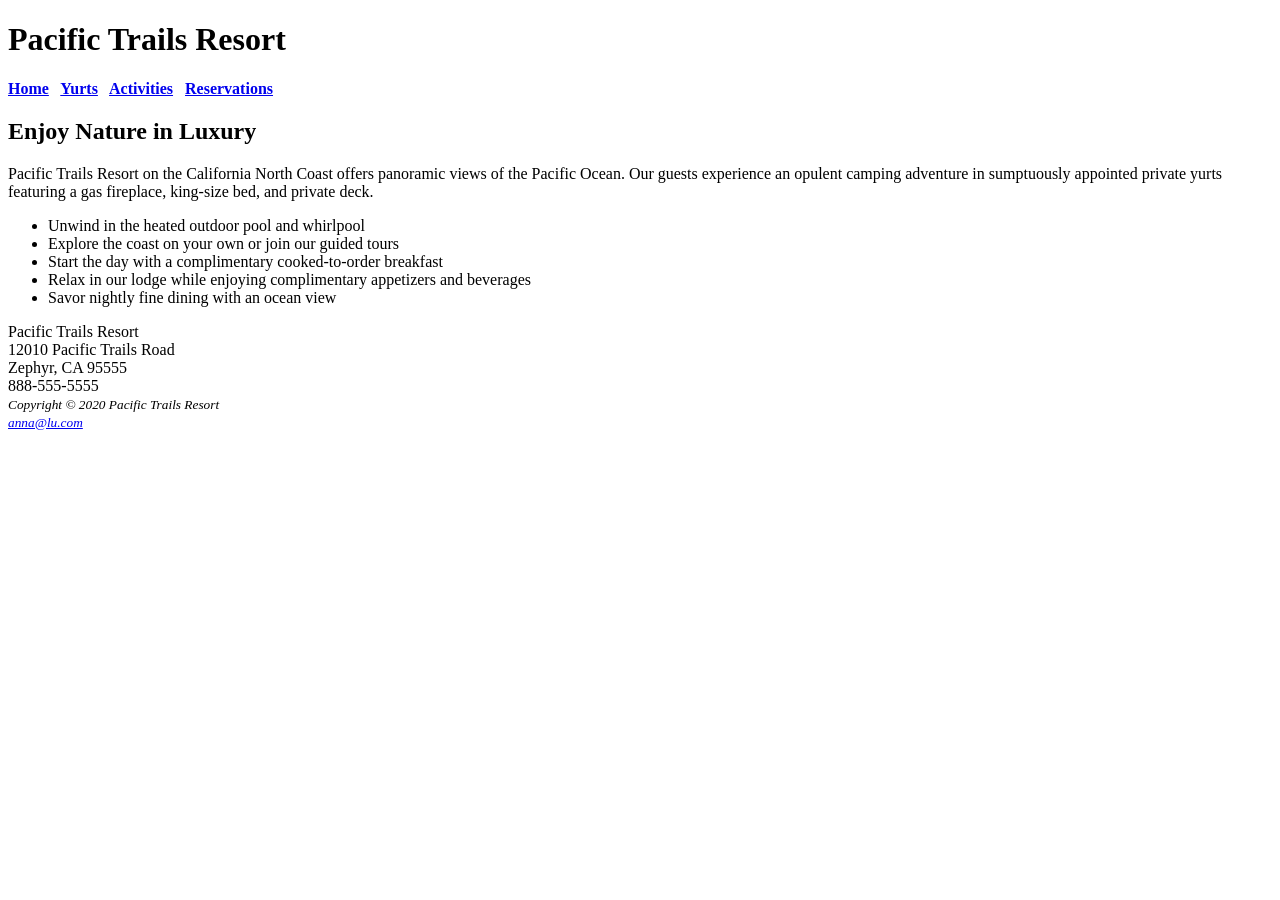
<file: ch2/index.html>
<!DOCTYPE html>
<html lang="en">
<head>
<title>Pacific Trails Resort</title>
<meta charset="utf-8">
</head>
<body>
<header>
  <h1>Pacific Trails Resort 
  </h1>
</header>
<nav>
  <b><a href="index.html">Home</a> &nbsp; 
     <a href="yurts.html">Yurts</a> &nbsp; 
	 <a href="activities.html">Activities</a> &nbsp;
     <a href="reservations.html">Reservations</a>
  </b>
</nav>
<main>
 <h2>Enjoy Nature in Luxury</h2>
 <p>Pacific Trails Resort on the California 
    North Coast offers panoramic views 
    of the Pacific Ocean. Our guests experience an opulent 
    camping adventure in sumptuously appointed 
    private yurts featuring a gas fireplace, king-size 
    bed, and private deck.</p>
 <ul>
<li>Unwind in the heated outdoor pool and whirlpool</li>
<li>Explore the coast on your own or join our guided tours</li>
<li>Start the day with a complimentary cooked-to-order breakfast</li>
<li>Relax in our lodge while enjoying complimentary appetizers and beverages</li>
<li>Savor nightly fine dining with an ocean view</li>
</ul>
<div> 
    Pacific Trails Resort <br> 
    12010 Pacific Trails Road <br> 
    Zephyr, CA 95555 <br> 
    888-555-5555 
</div>
</main>
<footer>
  <small><i>Copyright &copy; 2020 Pacific Trails Resort<br>
  <a href="malito:anna@lu.com"> anna@lu.com</a></i></small>
</footer>
</body>
</html>
</file>
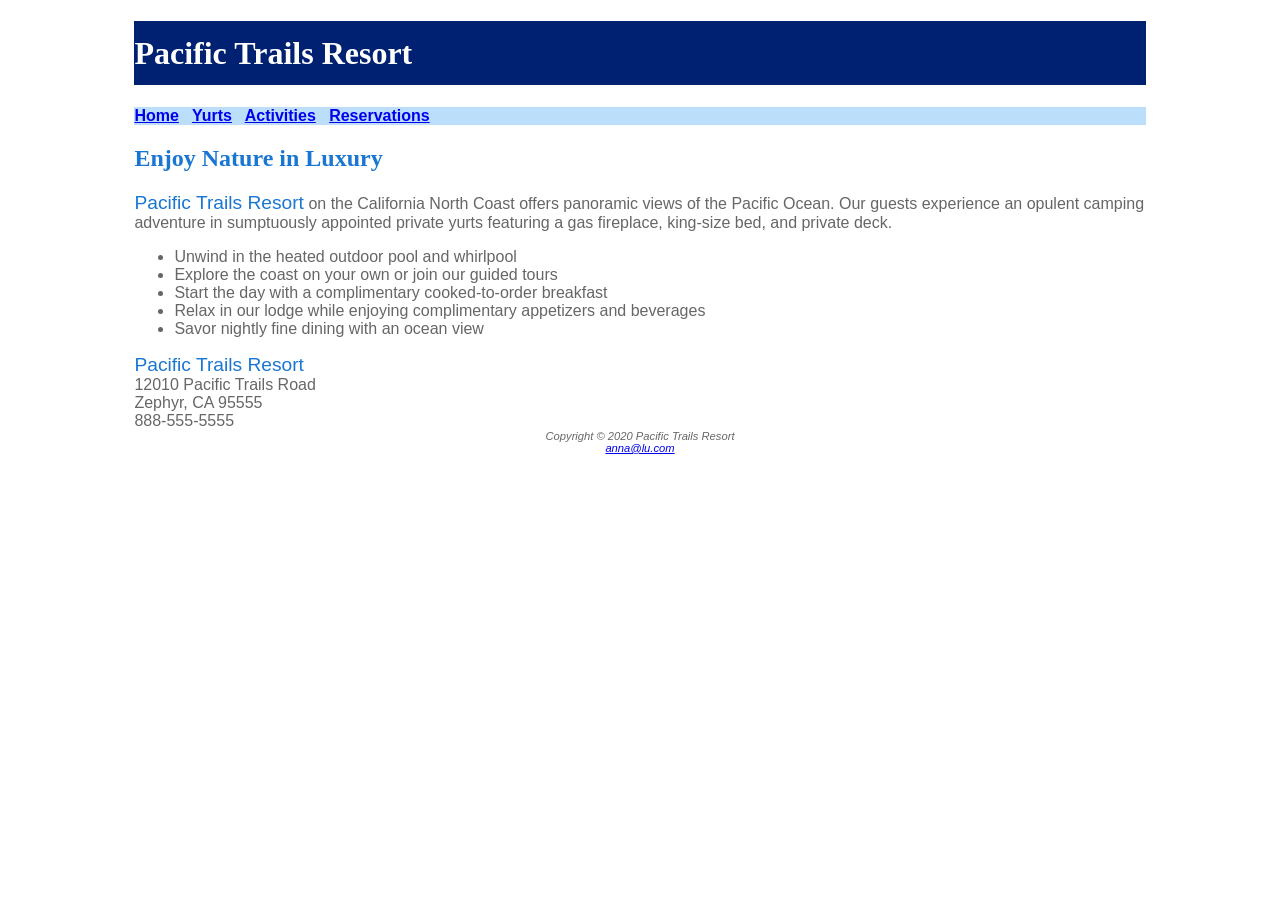
<file: ch3/index.html>
<!DOCTYPE html>
<html lang="en">
<head>
<title>Pacific Trails Resort</title>
<meta charset="utf-8">
<link href="pacific.css" rel="stylesheet">
</head>
<body>
<div id = wrapper>
<header>
  <h1>Pacific Trails Resort</h1>
</header>
<nav>
  <a href="index.html">Home</a> &nbsp; 
  <a href="yurts.html">Yurts</a> &nbsp; 
	<a href="activities.html">Activities</a> &nbsp;
  <a href="reservations.html">Reservations</a>
</nav>
<main>
 <h2>Enjoy Nature in Luxury</h2>
 <p><span class = resort>Pacific Trails Resort</span> on the California 
    North Coast offers panoramic views 
    of the Pacific Ocean. Our guests experience an opulent 
    camping adventure in sumptuously appointed 
    private yurts featuring a gas fireplace, king-size 
    bed, and private deck.</p>
 <ul>
<li>Unwind in the heated outdoor pool and whirlpool</li>
<li>Explore the coast on your own or join our guided tours</li>
<li>Start the day with a complimentary cooked-to-order breakfast</li>
<li>Relax in our lodge while enjoying complimentary appetizers and beverages</li>
<li>Savor nightly fine dining with an ocean view</li>
</ul>
<div> 
    <span class = resort>Pacific Trails Resort</span> <br> 
    12010 Pacific Trails Road <br> 
    Zephyr, CA 95555 <br> 
    888-555-5555 
</div>
</main>
<footer>
  Copyright &copy; 2020 Pacific Trails Resort<br>
  <a href="mailto:anna@lu.com"> anna@lu.com</a>
</footer>
</div>
</body>
</html>
</file>
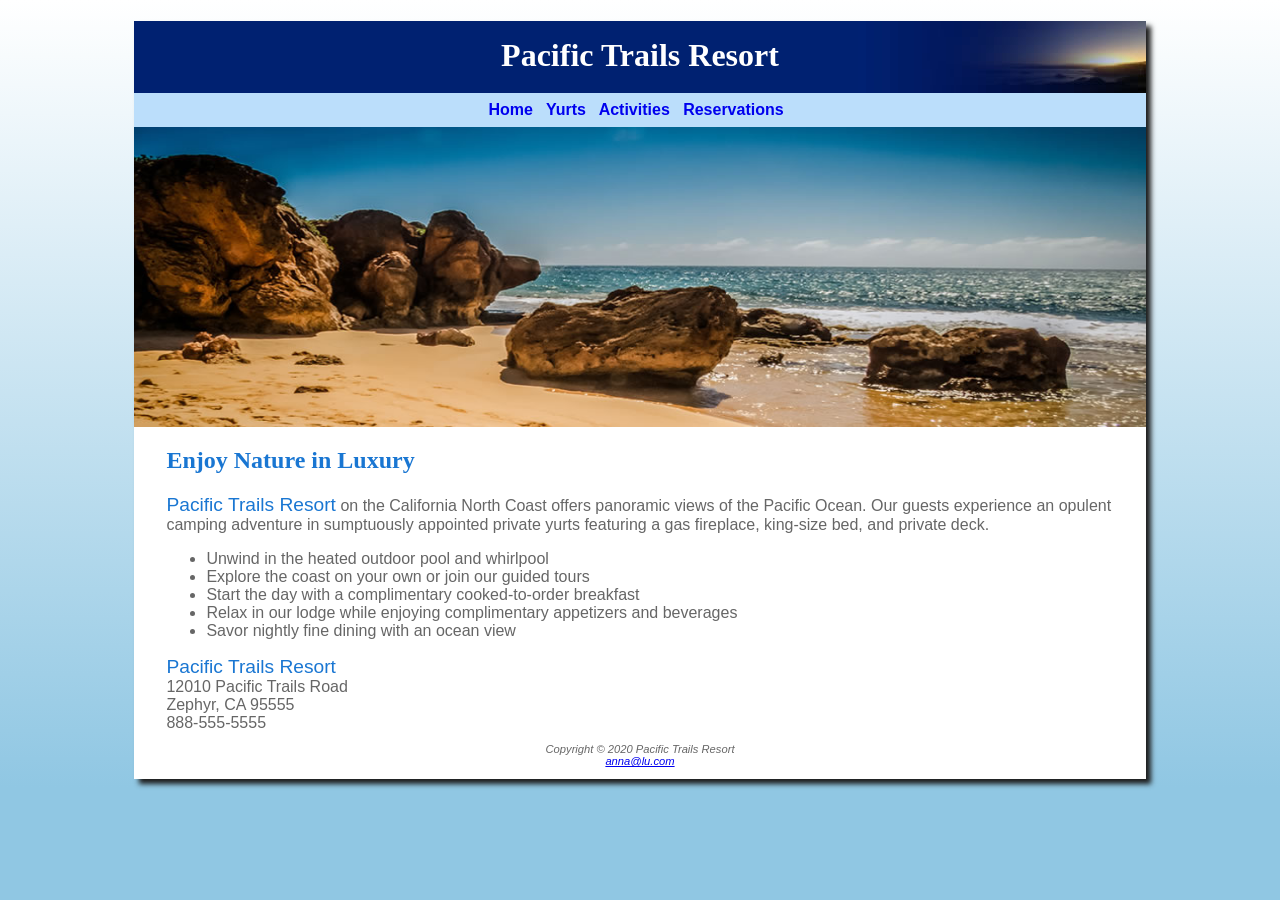
<file: ch4/index.html>
<!DOCTYPE html>
<html lang="en">
<head>
<title>Pacific Trails Resort</title>
<meta charset="utf-8">
<link href="pacific.css" rel="stylesheet">
</head>
<body>
<div id = wrapper>
<header>
  <h1>Pacific Trails Resort</h1>
</header>
<nav>
  <a href="index.html">Home</a> &nbsp; 
  <a href="yurts.html">Yurts</a> &nbsp; 
	<a href="activities.html">Activities</a> &nbsp;
  <a href="reservations.html">Reservations</a>
</nav>
<div id = "homehero"></div>
<main>
 <h2>Enjoy Nature in Luxury</h2>
 <p><span class = resort>Pacific Trails Resort</span> on the California 
    North Coast offers panoramic views 
    of the Pacific Ocean. Our guests experience an opulent 
    camping adventure in sumptuously appointed 
    private yurts featuring a gas fireplace, king-size 
    bed, and private deck.</p>
 <ul>
<li>Unwind in the heated outdoor pool and whirlpool</li>
<li>Explore the coast on your own or join our guided tours</li>
<li>Start the day with a complimentary cooked-to-order breakfast</li>
<li>Relax in our lodge while enjoying complimentary appetizers and beverages</li>
<li>Savor nightly fine dining with an ocean view</li>
</ul>
<div> 
    <span class = resort>Pacific Trails Resort</span> <br> 
    12010 Pacific Trails Road <br> 
    Zephyr, CA 95555 <br> 
    888-555-5555 
</div>
</main>
<footer>
  Copyright &copy; 2020 Pacific Trails Resort<br>
  <a href="mailto:anna@lu.com"> anna@lu.com</a>
</footer>
</div>
</body>
</html>
</file>
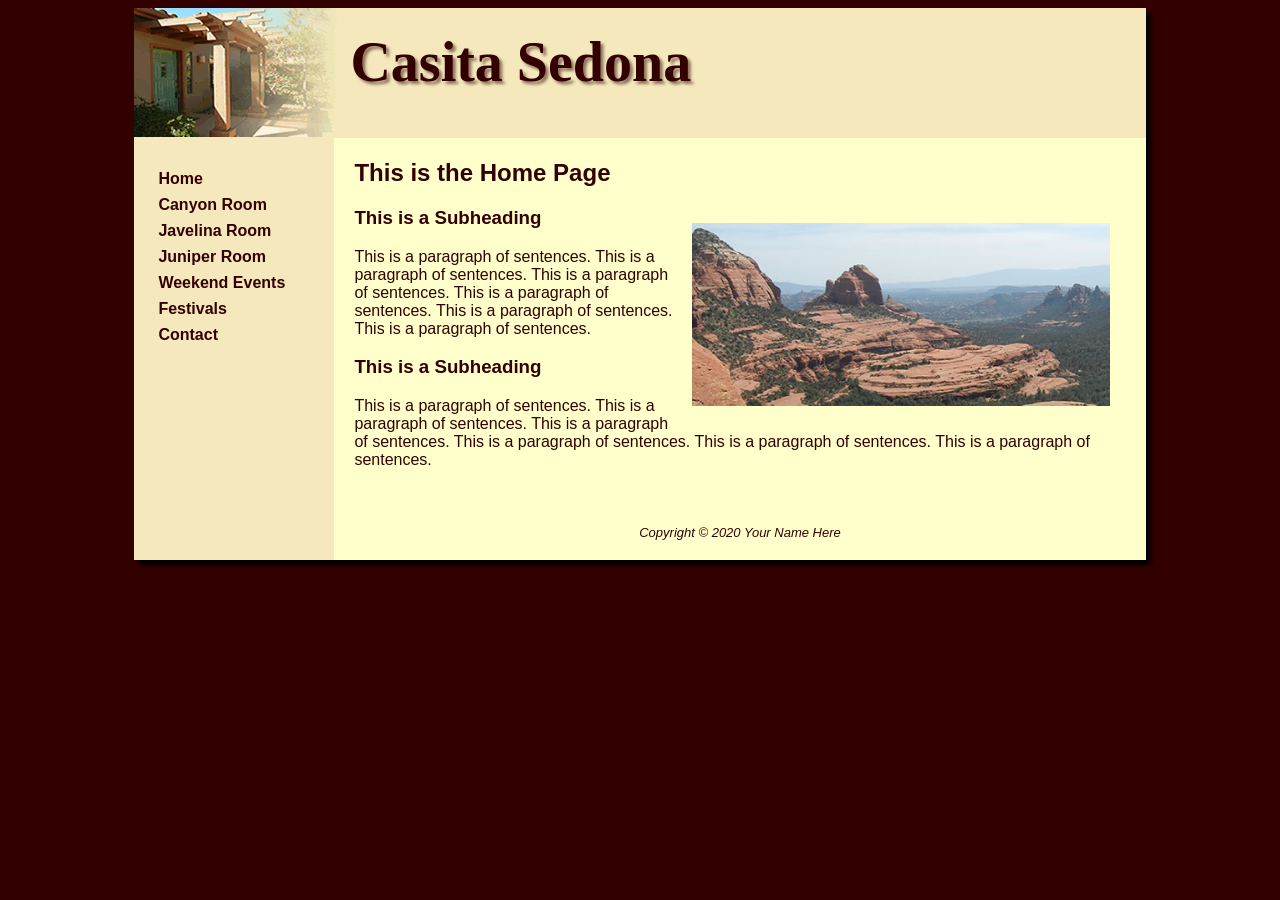
<file: StudentFiles/chapter10/10.1/index.html>
<!DOCTYPE html>
<html lang="en">
<head>
<title>Casita Sedona</title>
<meta charset="utf-8">
<link href="casita.css" rel="stylesheet">
</head>
<body>
<div id="wrapper">
  <header>
      <h1>Casita Sedona</h1>
  </header>
  <nav>
  <ul> 
    <li><a href="index.html">Home</a></li>
	<li><a href="rooms/canyon.html">Canyon Room</a></li>
	<li><a href="rooms/javelina.html">Javelina Room</a></li>
	<li><a href="rooms/juniper.html">Juniper Room</a></li>
	<li><a href="events/weekend.html">Weekend Events</a></li>
	<li><a href="events/festival.html">Festivals</a></li>
	<li><a href="contact.html">Contact</a></li>
  </ul>
  </nav>
  <main>
  <h2>This is the Home Page</h2>
  <img src="images/scenery.jpg" alt="Sedona Scenery" >
  <h3>This is a Subheading</h3>
  <p>This is a paragraph of sentences. This is a paragraph of sentences. This is a paragraph of sentences. This is a paragraph of sentences. This is a paragraph of sentences. This is a paragraph of sentences. </p>
  <h3>This is a Subheading</h3>
  <p>This is a paragraph of sentences. This is a paragraph of sentences. This is a paragraph of sentences. This is a paragraph of sentences. This is a paragraph of sentences. This is a paragraph of sentences. </p>
  </main>
  <footer>
  Copyright &copy; 2020 Your Name Here
  </footer>
</div>
</body>
</html>
</file>
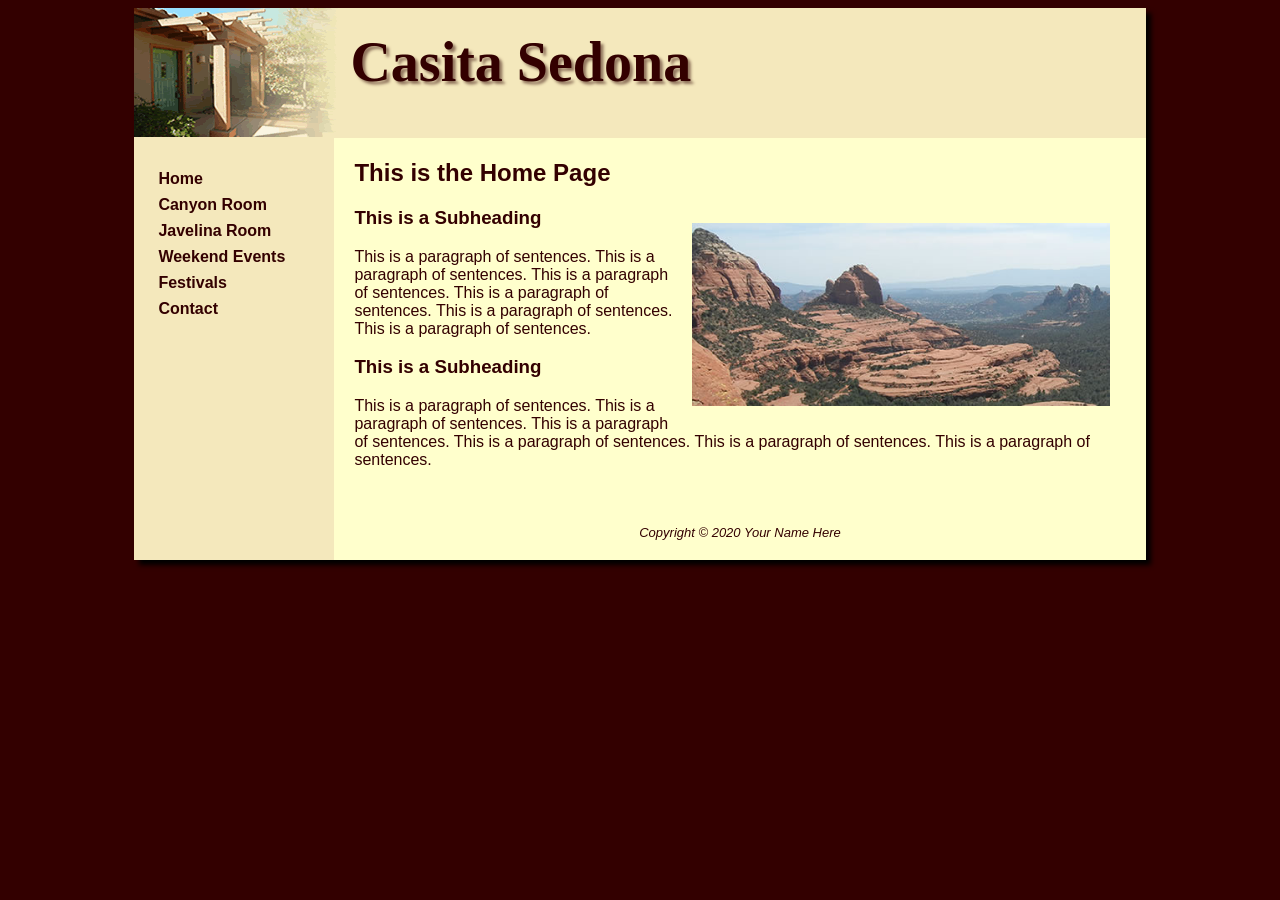
<file: StudentFiles/chapter10/CasitaExample/index.html>
<!DOCTYPE html>
<html lang="en">
<head>
<title>Casita Sedona</title>
<meta charset="utf-8">
<link href="casita.css" rel="stylesheet">
</head>
<body>
<div id="wrapper">
  <header>
      <h1>Casita Sedona</h1>
  </header>
  <nav>
  <ul> 
    <li><a href="index.html">Home</a></li>
	<li><a href="rooms/canyon.html">Canyon Room</a></li>
	<li><a href="rooms/javelina.html">Javelina Room</a></li>
	<li><a href="events/weekend.html">Weekend Events</a></li>
	<li><a href="events/festival.html">Festivals</a></li>
	<li><a href="contact.html">Contact</a></li>
  </ul>
  </nav>
  <main>
  <h2>This is the Home Page</h2>
  <img src="images/scenery.jpg" alt="Sedona Scenery" >
  <h3>This is a Subheading</h3>
  <p>This is a paragraph of sentences. This is a paragraph of sentences. This is a paragraph of sentences. This is a paragraph of sentences. This is a paragraph of sentences. This is a paragraph of sentences. </p>
  <h3>This is a Subheading</h3>
  <p>This is a paragraph of sentences. This is a paragraph of sentences. This is a paragraph of sentences. This is a paragraph of sentences. This is a paragraph of sentences. This is a paragraph of sentences. </p>
  </main>
  <footer>
  Copyright &copy; 2020 Your Name Here
  </footer>
</div>
</body>
</html>
</file>
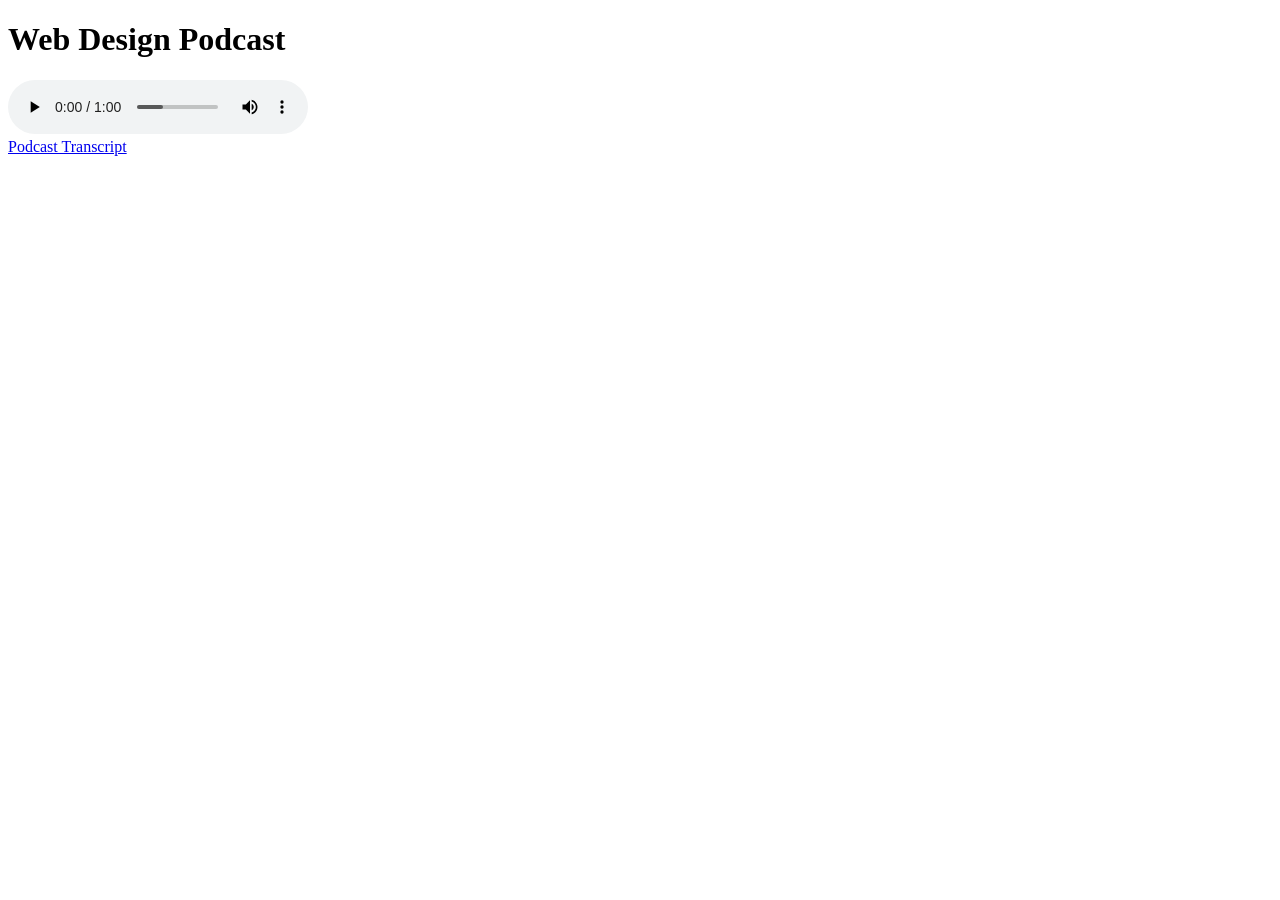
<file: StudentFiles/chapter11/11.2/index.html>
<!DOCTYPE html>
<html lang="en">
<head>
<title>Web Design Podcast</title>
<meta charset="utf-8">     
</head>
<body>
<h1>Web Design Podcast</h1>
 <audio controls="controls">
  <source src="podcast.mp3" type="audio/mpeg">
  <source src="podcast.ogg" type="audio/ogg">
  <a href="podcast.mp3">Download the Podcast</a> (MP3)
</audio>
<br>
<a href="podcast.txt">Podcast Transcript</a>
</body>
</html>
</file>
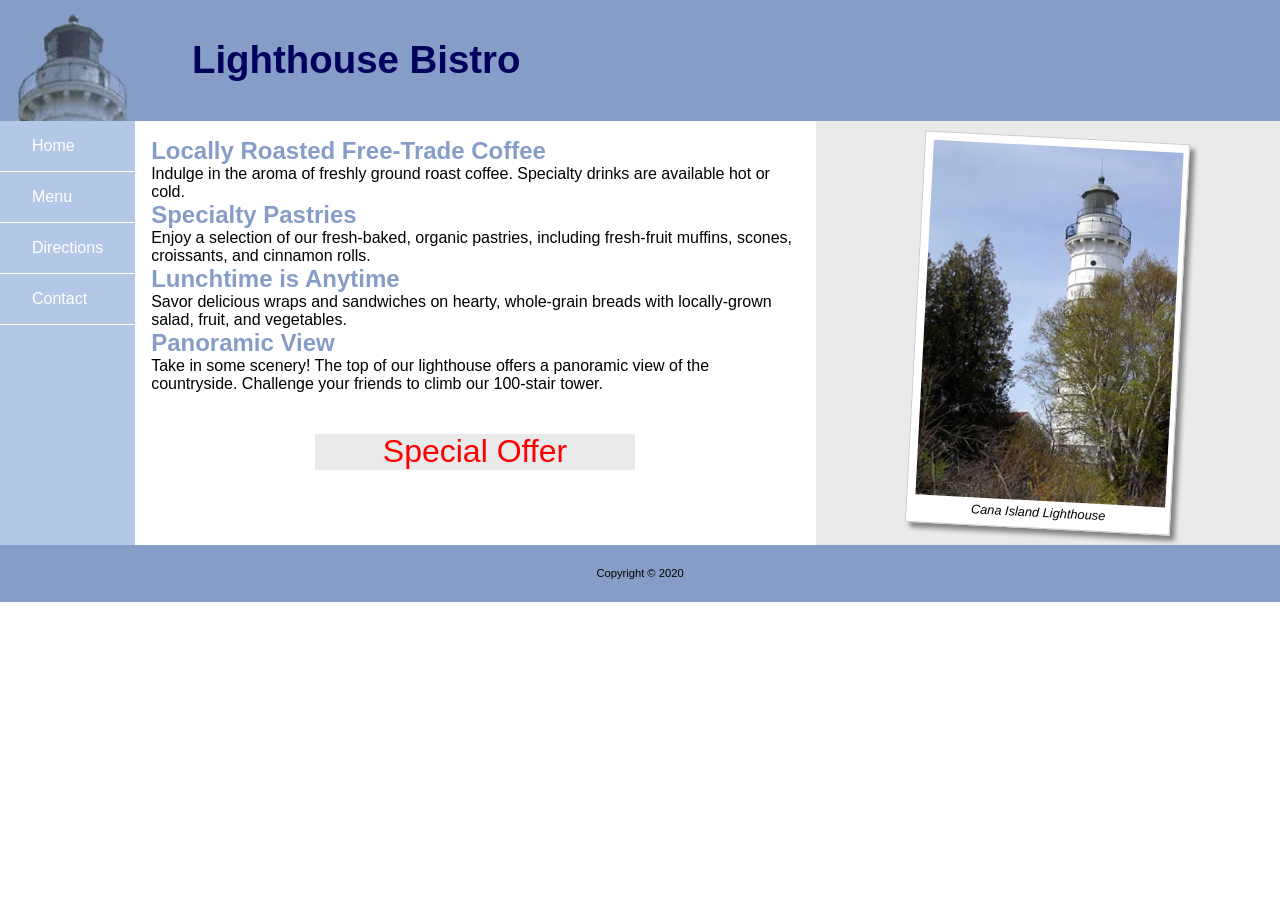
<file: StudentFiles/chapter11/11.5/index.html>
<!DOCTYPE html>
<html lang="en">
<head>
<title>Lighthouse Bistro</title>
<meta charset="utf-8">
<style>
	
* { box-sizing: border-box; margin: 0; }
body {font-family:Verdana, Arial, sans-serif; }
nav {  background-color: #B3C7E6; }
nav ul { list-style-type: none; 
         margin: 0;
         padding: 0;
}
nav li { border-bottom: 1px solid #ffffff;
}
nav a { text-decoration: none; 
        display: block;
		padding: 1em 2em;
}
nav a:link { color: #FFFFFF; }
nav a:visited { color: #F8F8F8; }
nav a:hover {  color: #000066;
               background-color: #EAEAEA;
}
header { background-color: #869DC7;
        color: #00005D; 
		background-image: url(light.gif); 
		background-repeat: no-repeat;
		padding: 2em 0 2em 7em;
        font-size: 120%;
}
h2 { color: #869dc7; 
     font-family: arial, sans-serif;
}
main { padding: 1em; }
aside { padding: 1em; }
figure {   margin: auto;
           padding: 8px;
		   width: 265px;
		   background-color: #FFF;
		   border: 1px solid #CCC;
		   box-shadow: 5px 5px 5px #828282;
		   transform: rotate(3deg);
}
figcaption { text-align: center;
		   font-size: .8em;
		   font-style: italic;
}
footer { background-color: #869DC7;
         font-size:70%;
         text-align: center;
         padding: 2em;
		 clear: both;
}
#offer { background-color: #EAEAEA;
          width: 10em;
		   margin: 2em auto 0 auto;
		  text-align: center;
		  transform: scale(2);
}
#offer a { text-decoration: none;
            color: #FF0000;		  
}
header, main, nav, figure, footer { display: block; }
@media only screen and (min-width: 768px) {
#content { display: flex; }   
nav      { flex: none; 
}
main     { flex: 6; 
           min-width: 20em; 
           background-color: #FFFFFF; }
aside    { flex: 4; 
            background-color: #EAEAEA; }
header { padding-left: 10em; }
}
</style> 
</head>
<body>
  <header>
    <h1>Lighthouse Bistro</h1>
  </header>
  <div id="content">
    <nav>
	<ul>
      <li><a href="index.html">Home</a></li>
      <li><a href="rooms.html">Menu</a></li>
      <li><a href="directions.html">Directions</a></li>
      <li><a href="contact.html">Contact</a></li>
	 </ul>
    </nav>
  <main> 
     <h2>Locally Roasted Free-Trade Coffee</h2>
    <p>Indulge in the aroma of freshly ground roast coffee. Specialty drinks are available hot or cold.</p>
    <h2>Specialty Pastries</h2>
    <p>Enjoy a selection of our fresh-baked, organic pastries, including 
  fresh-fruit muffins, scones, croissants, and cinnamon rolls.</p>
  	<h2>Lunchtime is Anytime</h2>
    <p>Savor delicious wraps and sandwiches on hearty, whole-grain breads with locally-grown salad, fruit, and vegetables. </p>
    <h2>Panoramic View</h2>
	<p>Take in some scenery! The top of our lighthouse offers a panoramic view of the countryside. Challenge your friends to climb our 100-stair tower.<br><br></p>
    <div id="offer">
    <a href="#">Special Offer</a>
    </div>
 </main>
   <aside>
       <figure>
         <img src="lighthouse.jpg" width="250" height="355" id="floatright" alt="Lighthouse Island">
         <figcaption>Cana Island Lighthouse</figcaption>
	   </figure>
   </aside>
   </div>
     <footer>Copyright &copy; 2020     </footer>
</body>
</html>
</file>
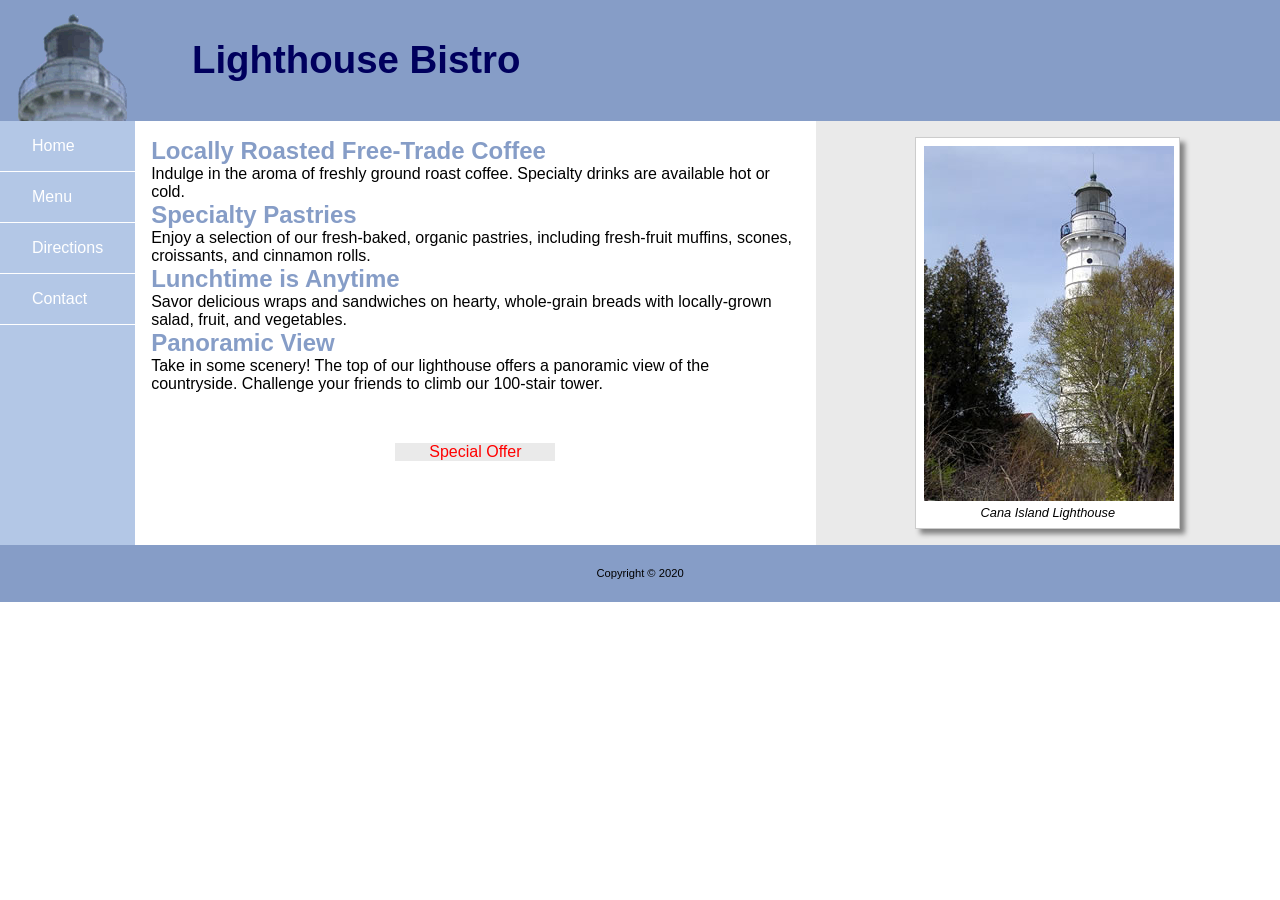
<file: StudentFiles/chapter11/11.6/index.html>
<!DOCTYPE html>
<html lang="en">
<head>
<title>Lighthouse Bistro</title>
<meta charset="utf-8">
<style>
	
* { box-sizing: border-box; margin: 0; }
body {font-family:Verdana, Arial, sans-serif; }
nav {  background-color: #B3C7E6; }
nav ul { list-style-type: none; 
         margin: 0;
         padding: 0;
}
nav li { border-bottom: 1px solid #ffffff;
}
nav a { text-decoration: none; 
        display: block;
		padding: 1em 2em;
		transition: background-color 2s linear; 
}
nav a:link { color: #FFFFFF; }
nav a:visited { color: #F8F8F8; }
nav a:hover {  color: #000066;
               background-color: #EAEAEA;
}
header { background-color: #869DC7;
        color: #00005D; 
		background-image: url(light.gif); 
		background-repeat: no-repeat;
		padding: 2em 0 2em 7em;
        font-size: 120%;
}
h2 { color: #869dc7; 
     font-family: arial, sans-serif;
}
main { padding: 1em; }
aside { padding: 1em; }
figure {   margin: auto;
           padding: 8px;
		   width: 265px;
		   background-color: #FFF;
		   border: 1px solid #CCC;
		   box-shadow: 5px 5px 5px #828282;
}
figcaption { text-align: center;
		   font-size: .8em;
		   font-style: italic;
}
footer { background-color: #869DC7;
         font-size:70%;
         text-align: center;
         padding: 2em;
		 clear: both;
}
#offer { background-color: #EAEAEA;
          width: 10em;
		   margin: 2em auto 0 auto;
		  text-align: center;
}
#offer a { text-decoration: none;
            color: #FF0000;		  
}
header, main, nav, figure, footer { display: block; }
@media only screen and (min-width: 768px) {
#content { display: flex; }   
nav      { flex: none; 
}
main     { flex: 6; 
           min-width: 20em; 
           background-color: #FFFFFF; }
aside    { flex: 4; 
            background-color: #EAEAEA; }
header { padding-left: 10em; }
}
</style> 
</head>
<body>
  <header>
    <h1>Lighthouse Bistro</h1>
  </header>
  <div id="content">
    <nav>
	<ul>
      <li><a href="index.html">Home</a></li>
      <li><a href="rooms.html">Menu</a></li>
      <li><a href="directions.html">Directions</a></li>
      <li><a href="contact.html">Contact</a></li>
	 </ul>
    </nav>
  <main> 
     <h2>Locally Roasted Free-Trade Coffee</h2>
    <p>Indulge in the aroma of freshly ground roast coffee. Specialty drinks are available hot or cold.</p>
    <h2>Specialty Pastries</h2>
    <p>Enjoy a selection of our fresh-baked, organic pastries, including 
  fresh-fruit muffins, scones, croissants, and cinnamon rolls.</p>
  	<h2>Lunchtime is Anytime</h2>
    <p>Savor delicious wraps and sandwiches on hearty, whole-grain breads with locally-grown salad, fruit, and vegetables. </p>
    <h2>Panoramic View</h2>
	<p>Take in some scenery! The top of our lighthouse offers a panoramic view of the countryside. Challenge your friends to climb our 100-stair tower.<br><br></p>
    <div id="offer">
    <a href="#">Special Offer</a>
    </div>
 </main>
   <aside>
       <figure>
         <img src="lighthouse.jpg" width="250" height="355" id="floatright" alt="Lighthouse Island">
         <figcaption>Cana Island Lighthouse</figcaption>
	   </figure>
   </aside>
   </div>
     <footer>Copyright &copy; 2020     </footer>
</body>
</html>
</file>
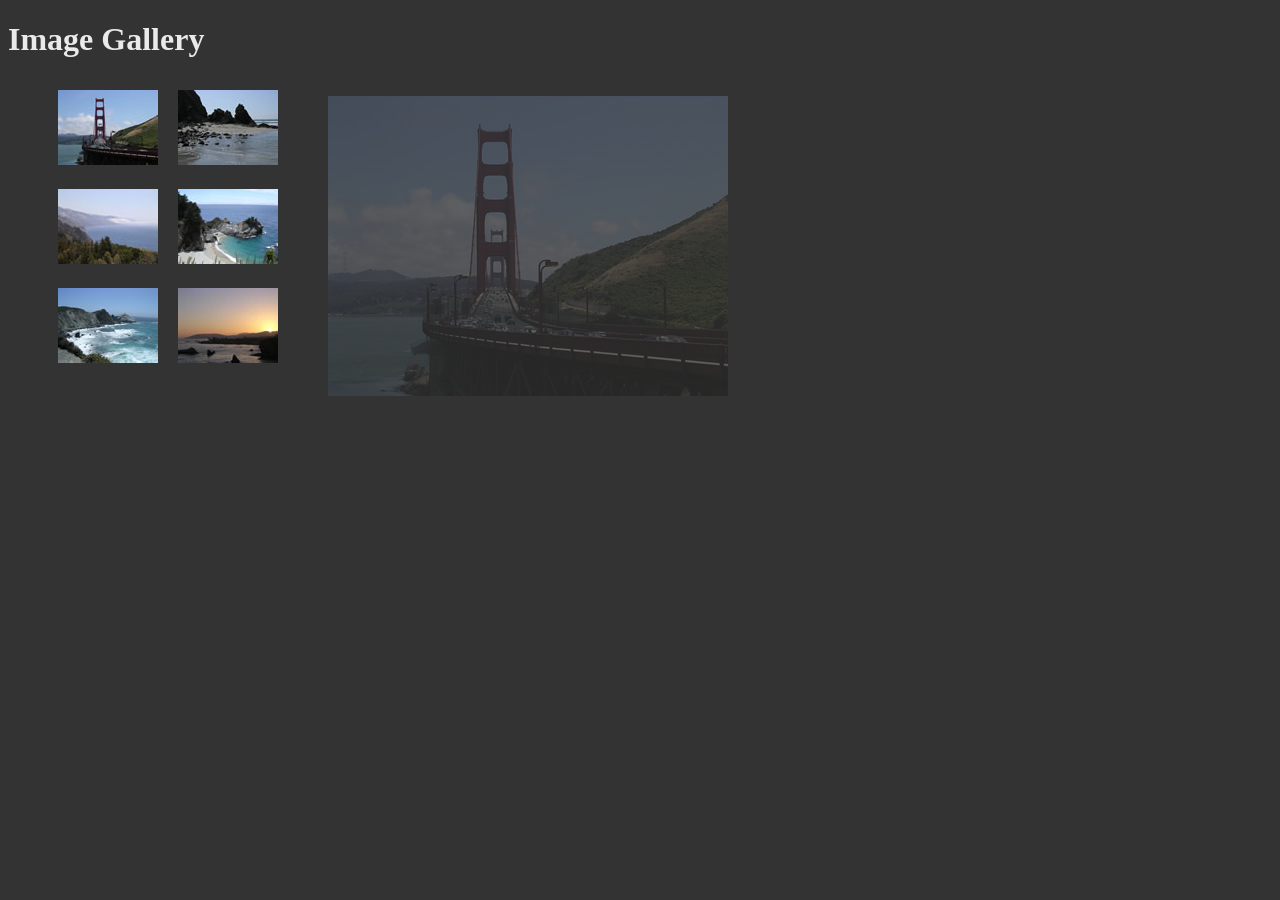
<file: StudentFiles/chapter11/11.7/index.html>
<!DOCTYPE html>
<html lang="en">
<head>
<title>Image Gallery</title>
<meta charset="utf-8">
<style>
body { background-color: #333333;
       color: #EAEAEA;
}
#gallery { position: relative; }
figure { position: absolute;
         left: 280px;
		 text-align: center;
		 opacity: .25; }
#gallery ul { width: 300px; 
              list-style-type: none;
}
#gallery li { display: inline; 
              float: left;
			  padding: 10px;
}
#gallery img { border-style: none; }
#gallery a { color: #EAEAEA;
             text-decoration: none; 
			 font-style: italic;
}
#gallery span { position: absolute; 
                left: -1000px;
				opacity: 0;
                transition: opacity 3s ease-in-out; 
}
#gallery a:hover span { position: absolute;
                        top: 16px; 
						left: 320px;
                        text-align: center; 
						opacity: 1;
}
</style>
</head>
<body>
<h1>Image Gallery</h1>
<div id="gallery">
 <figure>
  <img src="photo1.jpg" width="400" height="300" alt="Golden Gate Bridge">
 </figure>
 <ul>
   <li><a href="photo1.jpg"><img src="photo1thumb.jpg" width="100" height="75" alt="Golden Gate Bridge">
   <span><img src="photo1.jpg" width="400" height="300"
      alt="Golden Gate Bridge"><br>Golden Gate Bridge</span></a>
   </li>
     <li><a href="photo2.jpg"><img src="photo2thumb.jpg" width="100" height="75" alt="rocky coastline">
    <span><img src="photo2.jpg" width="400" height="300" alt="Rocky coastline"><br>Rocky Coastline</span></a>
  </li>
  <li><a href="photo3.jpg"><img src="photo3thumb.jpg" width="100" height="75" alt="clouds moving in on the coast">
    <span><img src="photo3.jpg" width="400" height="300" alt="clouds moving in on the coast"><br>Clouds Moving in on the Coast</span></a>
  </li>
  <li><a href="photo4.jpg"><img src="photo4thumb.jpg" width="100" height="75" alt="waterfall near Big Sur">
    <span><img src="photo4.jpg" width="400" height="300" alt="waterfall near Big Sur"><br>Waterfall Near Big Sur</span></a>
  </li>
  <li><a href="photo5.jpg"><img src="photo5thumb.jpg" width="100" height="75" alt="waves crashing on the coast">
    <span><img src="photo5.jpg" width="400" height="300" alt="waves crashing on the coast"><br>Waves Crashing in on the Coast</span></a>
  </li>
  <li><a href="photo6.jpg"><img src="photo6thumb.jpg" width="100" height="75" alt="sunset on the coast">
    <span><img src="photo6.jpg" width="400" height="300" alt="sunset on the coast"><br>Sunset on the Coast</span></a>
  </li>
 </ul>
</div>

</body>
</html>
</file>
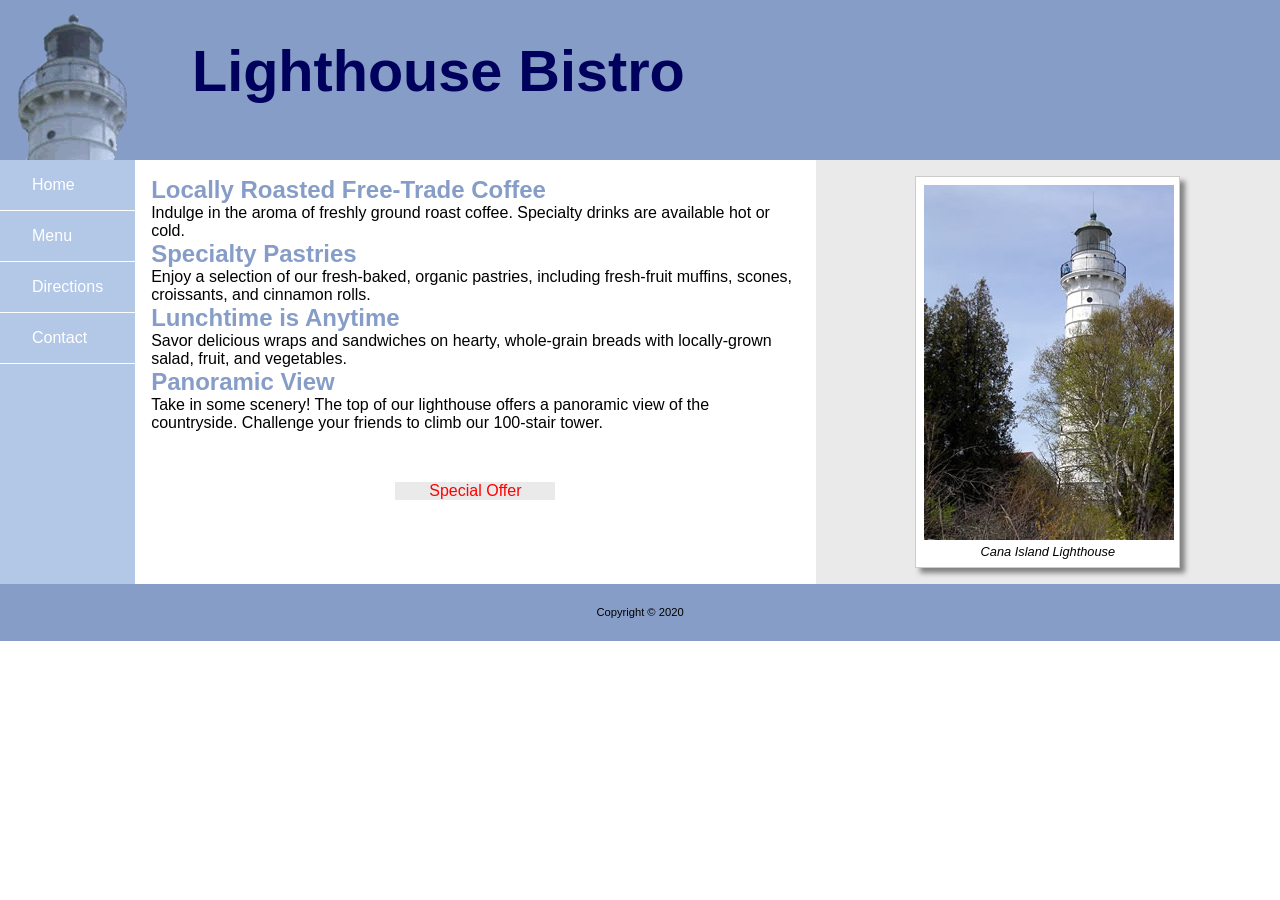
<file: StudentFiles/chapter11/11.8/index.html>
<!DOCTYPE html>
<html lang="en">
<head>
<title>Lighthouse Bistro</title>
<meta charset="utf-8">
<style>
@keyframes slideme {
  from { margin-left: 100%;
	     width: 300%;  }
   50% { margin-left: 50%;
         font-size: 250%; }
    to { font-size: 300%;
         margin-left: 0%;
	     width: 100%; }
}

* { box-sizing: border-box; margin: 0; }
body {font-family:Verdana, Arial, sans-serif; }
nav {  background-color: #B3C7E6; }
nav ul { list-style-type: none; 
         margin: 0;
         padding: 0;
}
nav li { border-bottom: 1px solid #ffffff;
}
nav a { text-decoration: none; 
        display: block;
		padding: 1em 2em;
}
nav a:link { color: #FFFFFF; }
nav a:visited { color: #F8F8F8; }
nav a:hover {  color: #000066;
               background-color: #eaeaea;
}
header { background-color: #869DC7;
        color: #00005D; 
		background-image: url(light.gif); 
		background-repeat: no-repeat;
		padding: 2em 0 2em 7em;
        font-size: 120%;
		height: 160px;
		
}
h2 { color: #869dc7; 
     font-family: arial, sans-serif;
}
main { padding: 1em; }
aside { padding: 1em; }
figure {   margin: auto;
           padding: 8px;
		   width: 265px;
		   background-color: #FFF;
		   border: 1px solid #CCC;
		   box-shadow: 5px 5px 5px #828282;
}
figcaption { text-align: center;
		   font-size: .8em;
		   font-style: italic;
}
footer { background-color: #869DC7;
         font-size:70%;
         text-align: center;
         padding: 2em;
		 clear: both;
}
#offer { background-color: #eaeaea;
          width: 10em;
		   margin: 2em auto 0 auto;
		  text-align: center;
}
#offer a { text-decoration: none;
            color: #FF0000;		  
}
header, main, nav, figure, footer { display: block; }
@media only screen and (min-width: 768px) {
	#content { display: flex; }   
	nav      { flex: none; }
	main     { flex: 6; 
               min-width: 20em; 
               background-color: #FFFFFF; }
	aside    { flex: 4; 
               background-color: #EAEAEA; }
	header { padding-left: 10em;
			 overflow: hidden;  }
	h1 { animation-duration: 5s;
		 animation-name: slideme;
		 animation-fill-mode: forwards;
         animation-timing-function: linear;		 }
}


</style> 
</head>
<body>
  <header>
    <h1>Lighthouse Bistro</h1>
  </header>
  <div id="content">
    <nav>
	<ul>
      <li><a href="index.html">Home</a></li>
      <li><a href="rooms.html">Menu</a></li>
      <li><a href="directions.html">Directions</a></li>
      <li><a href="contact.html">Contact</a></li>
	 </ul>
    </nav>
  <main> 
     <h2>Locally Roasted Free-Trade Coffee</h2>
    <p>Indulge in the aroma of freshly ground roast coffee. Specialty drinks are available hot or cold.</p>
    <h2>Specialty Pastries</h2>
    <p>Enjoy a selection of our fresh-baked, organic pastries, including 
  fresh-fruit muffins, scones, croissants, and cinnamon rolls.</p>
  	<h2>Lunchtime is Anytime</h2>
    <p>Savor delicious wraps and sandwiches on hearty, whole-grain breads with locally-grown salad, fruit, and vegetables. </p>
    <h2>Panoramic View</h2>
	<p>Take in some scenery! The top of our lighthouse offers a panoramic view of the countryside. Challenge your friends to climb our 100-stair tower.<br><br></p>
    <div id="offer">
    <a href="#">Special Offer</a>
    </div>
 </main>
   <aside>
       <figure>
         <img src="lighthouse.jpg" width="250" height="355" id="floatright" alt="Lighthouse Island">
         <figcaption>Cana Island Lighthouse</figcaption>
	   </figure>
   </aside>
   </div>
     <footer>Copyright &copy; 2020     </footer>
</body>
</html>
</file>
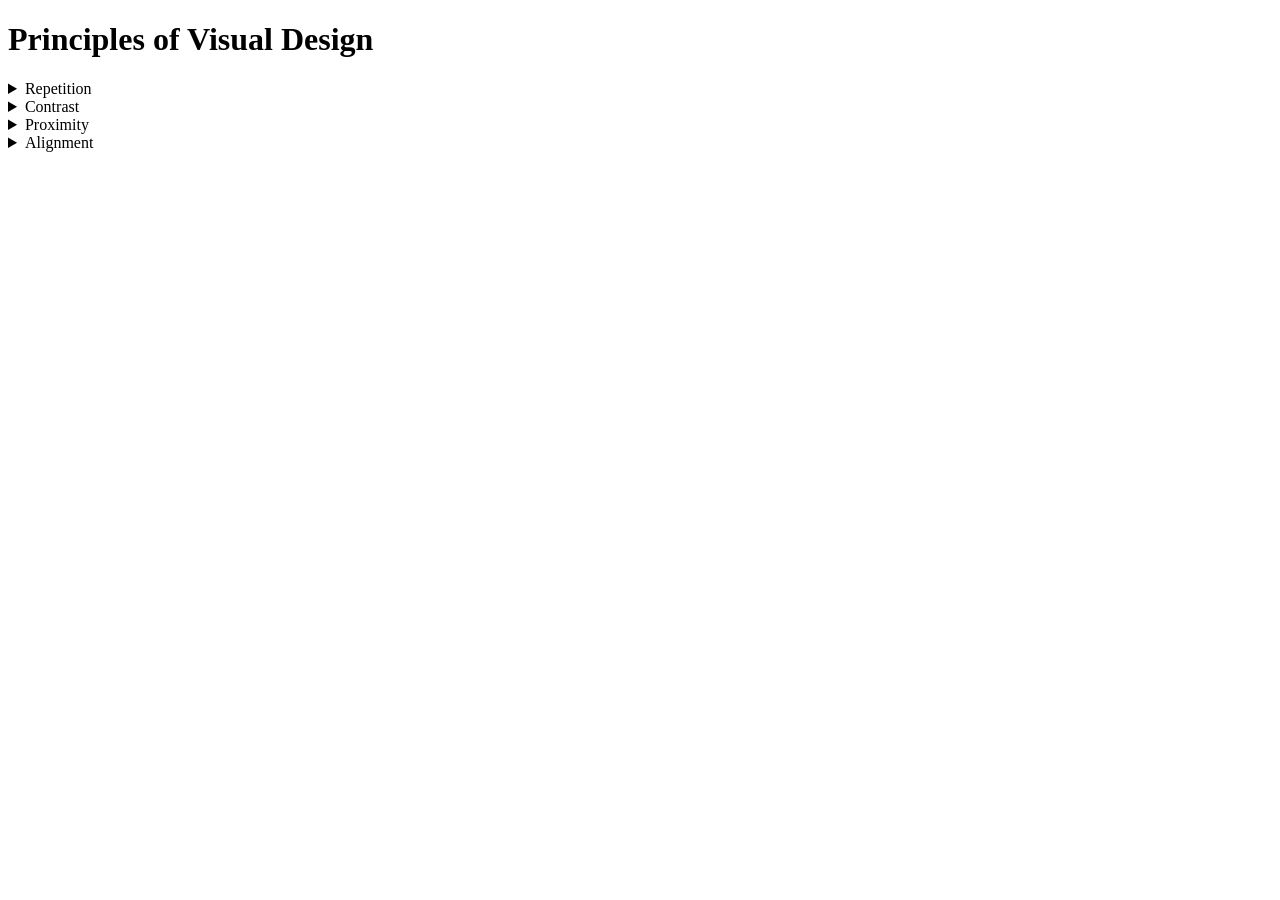
<file: StudentFiles/chapter11/11.9/index.html>
<!DOCTYPE html>
<html lang="en">
<head>
<title>Principles of Visual Design</title>
<meta charset="utf-8">
</head>
<body>
<h1>Principles of Visual Design</h1>
<details>
 <summary>Repetition</summary>
<p>Repeat visual components throughout the design</p>
</details>
<details>
<summary>Contrast</summary>
<p>Add visual excitement and draw attention</p>
</details>
<details>
<summary>Proximity</summary>
<p>Group related items</p>
</details>
<details>
<summary>Alignment</summary>
<p>Align elements to create visual unity</p>
</details>
</body>
</html>
</file>
<file: ch3/pacific.css>
body {
      background-color: #FFFFFF;
      color: #666666;
      font-family: Arial, Verdana, sans-serif;
}

header {
      background-color: #002171;
      color: #FFFF;
      font-family: Georgia, serif;
}

h1 {
      line-height: 200%;
}

h2 {
      color: #1976D2;
      font-family: Georgia, serif;
}

nav {
      font-weight: bold;
      background-color: #BBDEFB;
}

dt {
      color: #002171;
      font-weight: bold;
}

.resort {
      color: #1976D2;
      font-size: 1.2em;
}

footer {
      font-size: 0.7em;
      text-align: center;
      font-style: italic;
} 
#wrapper { width: 80%;
           margin-right: auto;
           margin-left: auto;

}
</file>
<file: ch4/pacific.css>
body {
      background-color: #90C7E3;
      color: #666666;
      font-family: Arial, Verdana, sans-serif;
      background-repeat: no-repeat;
      background-image: linear-gradient(to bottom, #FFFFFF, #90C7E3);
}

header {
      background-color: #002171;
      color: #FFFFFF;
      font-family: Georgia, serif;
      background-image: url(sunset.jpg); 
      background-position: right;
      background-repeat: no-repeat;
      height: 72px; 
}
main{
     padding-left:  2em;
     padding-right: 2em;
}

h1 {
      text-align: center;
      padding-top: .5em; 
}

h2 {
      color: #1976D2;
      font-family: Georgia, serif;
}

h3{
   font-family: Georgia, serif;
}

nav {
      font-weight: bold;
      background-color: #BBDEFB;
      padding-top: .5em;
      padding-right: .5em;
      padding-bottom: .5em;
      text-align: center;
}

nav a {
      text-decoration: none;
}

dt {
      color: #002171;
      font-weight: bold;
}

.resort {
      color: #1976D2;
      font-size: 1.2em;
}

footer {
      font-size: 0.7em;
      text-align: center;
      font-style: italic;
      padding: 1em;
} 

#wrapper { 
           width: 80%;
           margin-right: auto;
           margin-left: auto;
           background-color: #FFFFFF;
           min-width: 960px; 
           max-width: 2048px;
           box-shadow: 5px 5px 5px #1e1e1e;
}

#homehero{ 
    height: 300px;
    background-image: url(coast.jpg); 
    background-size: 100% 100%;
}

#yurthero{ 
    height: 300px;
    background-image: url(yurt.jpg); 
    background-size: 100% 100%;
}

#trailhero{ 
    height: 300px;
    background-image: url(trail.jpg); 
    background-size: 100% 100%;
}
</file>
<file: StudentFiles/chapter10/10.1/casita.css>
* { box-sizing: border-box; }
body { background-color: #330000; 
       font-family: Verdana, Arial, sans-serif;
}

#wrapper { background-color: #F4E8BC;
		   color: #330000;
		   box-shadow: 5px 5px 5px #000000;
}
  header { background-image: url(images/logo.gif);
      padding: .5em 1em .5em 6em;
     background-repeat: no-repeat;
     background-color: #F4E8BC; 
	 
}
h1 {  font-family: Georgia, "Times New Roman", serif;

	 text-shadow: 3px 3px 3px #90745D;
      margin-top: .25em;
	 
}
nav { margin: 0;  border-bottom: 1px solid #F4E8BC;}
nav ul { list-style-type: none; 
       padding-left: 20px;
	   padding-top: 1.75em;
	   margin: 0;
	   display: flex;
	   flex-direction: column;
	   flex-wrap: wrap;
	   
	 }
nav li { margin-top: 0; margin-bottom: 0;
       font-weight: bold;
	   display: inline;
       padding: .25em;
}
nav a { text-decoration: none; }
nav a:link { color: #330000; }
nav a:visited{ color: #805030; }
nav a:hover { color: #3F4632; }


main { background-color: #FFFFCC;
          padding: 1px 20px 20px 20px;   
		  min-height: 300px;
		  display: block;
}
main img { float: right;
         width: 60%;
		 height: auto;
         padding: 1em;
}

footer { background-color: #FFFFCC;
       padding: 20px;
       text-align: center;
	   font-size: small;
	   font-style: italic;
}


@media (min-width: 800px) {
   #wrapper { width: 80%;
           margin: auto;
		   display: grid;
		   grid-template-rows: 130px auto;
		   grid-template-columns: 200px auto; 
  }
  header { grid-row: 1 / 2; grid-column: 1 / 3; }
  nav { grid-row: 2 / 4; grid-column: 1 / 2; }
  main { grid-row: 2 / 3; grid-column: 2 / 3; }
  footer { grid-row: 3 / 4; grid-column: 2 / 3; }
  nav  ul { flex-direction: column;  }
  h1 { font-size: 3.5em; padding-left: 120px;}
  main img { width: 450px; height: auto;}
}
</file>
<file: StudentFiles/chapter10/CasitaExample/casita.css>
* { box-sizing: border-box; }
body { background-color: #330000; 
       font-family: Verdana, Arial, sans-serif;
}

#wrapper { background-color: #F4E8BC;
		   color: #330000;
		   box-shadow: 5px 5px 5px #000000;
}
  header { background-image: url(images/logo.gif);
      padding: .5em 1em .5em 6em;
     background-repeat: no-repeat;
     background-color: #F4E8BC; 
	 
}
h1 {  font-family: Georgia, "Times New Roman", serif;

	 text-shadow: 3px 3px 3px #90745D;
      margin-top: .25em;
	 
}
nav { margin: 0;  border-bottom: 1px solid #F4E8BC;}
nav ul { list-style-type: none; 
       padding-left: 20px;
	   padding-top: 1.75em;
	   margin: 0;
	   display: flex;
	   flex-direction: column;
	   flex-wrap: wrap;
	   
	 }
nav li { margin-top: 0; margin-bottom: 0;
       font-weight: bold;
	   display: inline;
       padding: .25em;
}
nav a { text-decoration: none; }
nav a:link { color: #330000; }
nav a:visited{ color: #805030; }
nav a:hover { color: #3F4632; }


main { background-color: #FFFFCC;
          padding: 1px 20px 20px 20px;   
		  min-height: 300px;
		  display: block;
}
main img { float: right;
         width: 60%;
		 height: auto;
         padding: 1em;
}

footer { background-color: #FFFFCC;
       padding: 20px;
       text-align: center;
	   font-size: small;
	   font-style: italic;
}


@media (min-width: 800px) {
   #wrapper { width: 80%;
           margin: auto;
		   display: grid;
		   grid-template-rows: 130px auto;
		   grid-template-columns: 200px auto; 
  }
  header { grid-row: 1 / 2; grid-column: 1 / 3; }
  nav { grid-row: 2 / 4; grid-column: 1 / 2; }
  main { grid-row: 2 / 3; grid-column: 2 / 3; }
  footer { grid-row: 3 / 4; grid-column: 2 / 3; }
  nav  ul { flex-direction: column;  }
  h1 { font-size: 3.5em; padding-left: 120px;}
  main img { width: 450px; height: auto;}
}
</file>
